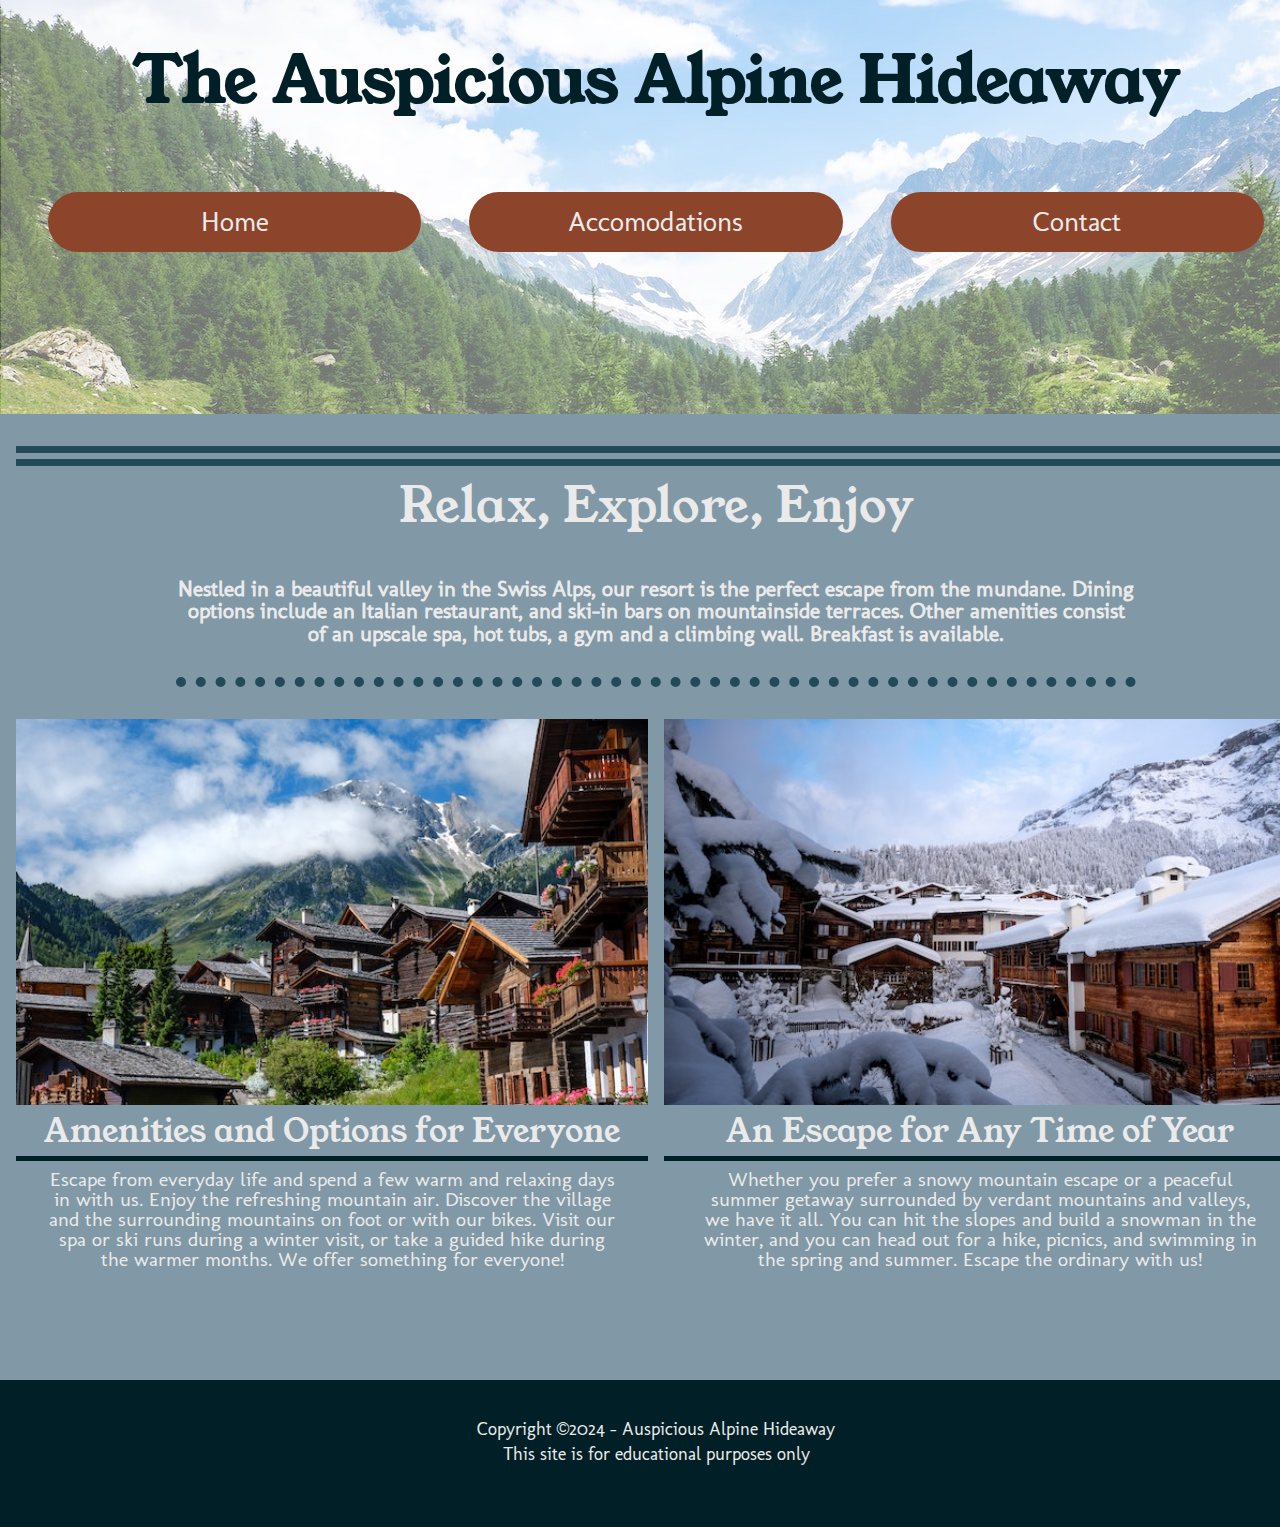
<file: index.html>
<!DOCTYPE html>
<html lang="en">
    <head>
        <meta charset="utf-8">
        <title> The Auspicious Alpine Hideaway - Home</title>
        <meta name="author" content="Cole Wyckhouse">
        <meta name="description" content="Explore options and information to book your next stay at our Swiss Resort">

        <link rel="icon" href="images/favicon.ico" type="image/x-icon">

        <link rel="preconnect" href="https://fonts.googleapis.com">
        <link rel="preconnect" href="https://fonts.gstatic.com" crossorigin>
        <link href="https://fonts.googleapis.com/css2?family=Young+Serif&display=swap" rel="stylesheet">
        <link href="https://fonts.googleapis.com/css2?family=Molengo&family=Young+Serif&display=swap" rel="stylesheet">

        <link rel="stylesheet" href="styles.css">
    </head>

    <body>
        <header>
            
            <h1><a href="#" aria-label="Go to the Alpine Hideaway Home page">The Auspicious Alpine Hideaway</a></h1>
            <nav>
                <ul>
                    <li><a href="#">Home</a></li>
                    <li><a href="#">Accomodations</a></li>
                    <li><a href="contact.html">Contact</a></li>
                </ul>
            </nav>
            <!-- <img src="images/swiss-valley.jpg" alt="A large photo of a beautiful valley filled with trees and backed by snowy mountains" width="1440" height="560"> -->
        </header>

        <main>
            <section id="intro">
            <h2>Relax, Explore, Enjoy</h2>
                <p>Nestled in a beautiful valley in the Swiss Alps, our resort is the perfect escape from the mundane.
                     Dining options include an Italian restaurant, and ski-in bars on mountainside terraces. 
                     Other amenities consist of an upscale spa, hot tubs, a gym and a climbing wall. Breakfast is available.</p>
            </section>
            

            <section id="amenities">
                <img src="images/swiss-chalet.jpg" alt="A collection of wooden chalet buildings set at the base of a large snow-capped mountain" width="590" height="360">
                <h3>Amenities and Options for Everyone</h3>
                <p>Escape from everyday life and spend a few warm and relaxing days in with us. 
                    Enjoy the refreshing mountain air. Discover the village and the surrounding mountains on foot or with our bikes. 
                    Visit our spa or ski runs during a winter visit, or take a guided hike during the warmer months. We offer something for everyone!</p>
            </section>

            <section id="escape">
                <img src="images/snowy-chalet.jpg" alt="Several chalet buildings covered in snow near a snow covered forest and mountains" width="590" height="360">
                <h3>An Escape for Any Time of Year</h3>
                <p>Whether you prefer a snowy mountain escape or a peaceful summer getaway surrounded by verdant mountains and valleys, we have it all. 
                    You can hit the slopes and build a snowman in the winter, and you can head out for a hike, picnics, and swimming in the spring and summer. Escape the ordinary with us!</p>
            </section>

        </main>

        <footer>
            <p>Copyright &copy;2024 - Auspicious Alpine Hideaway</p>
            <p>This site is for educational purposes only</p>
        </footer>
    </body>
</html>
</file>
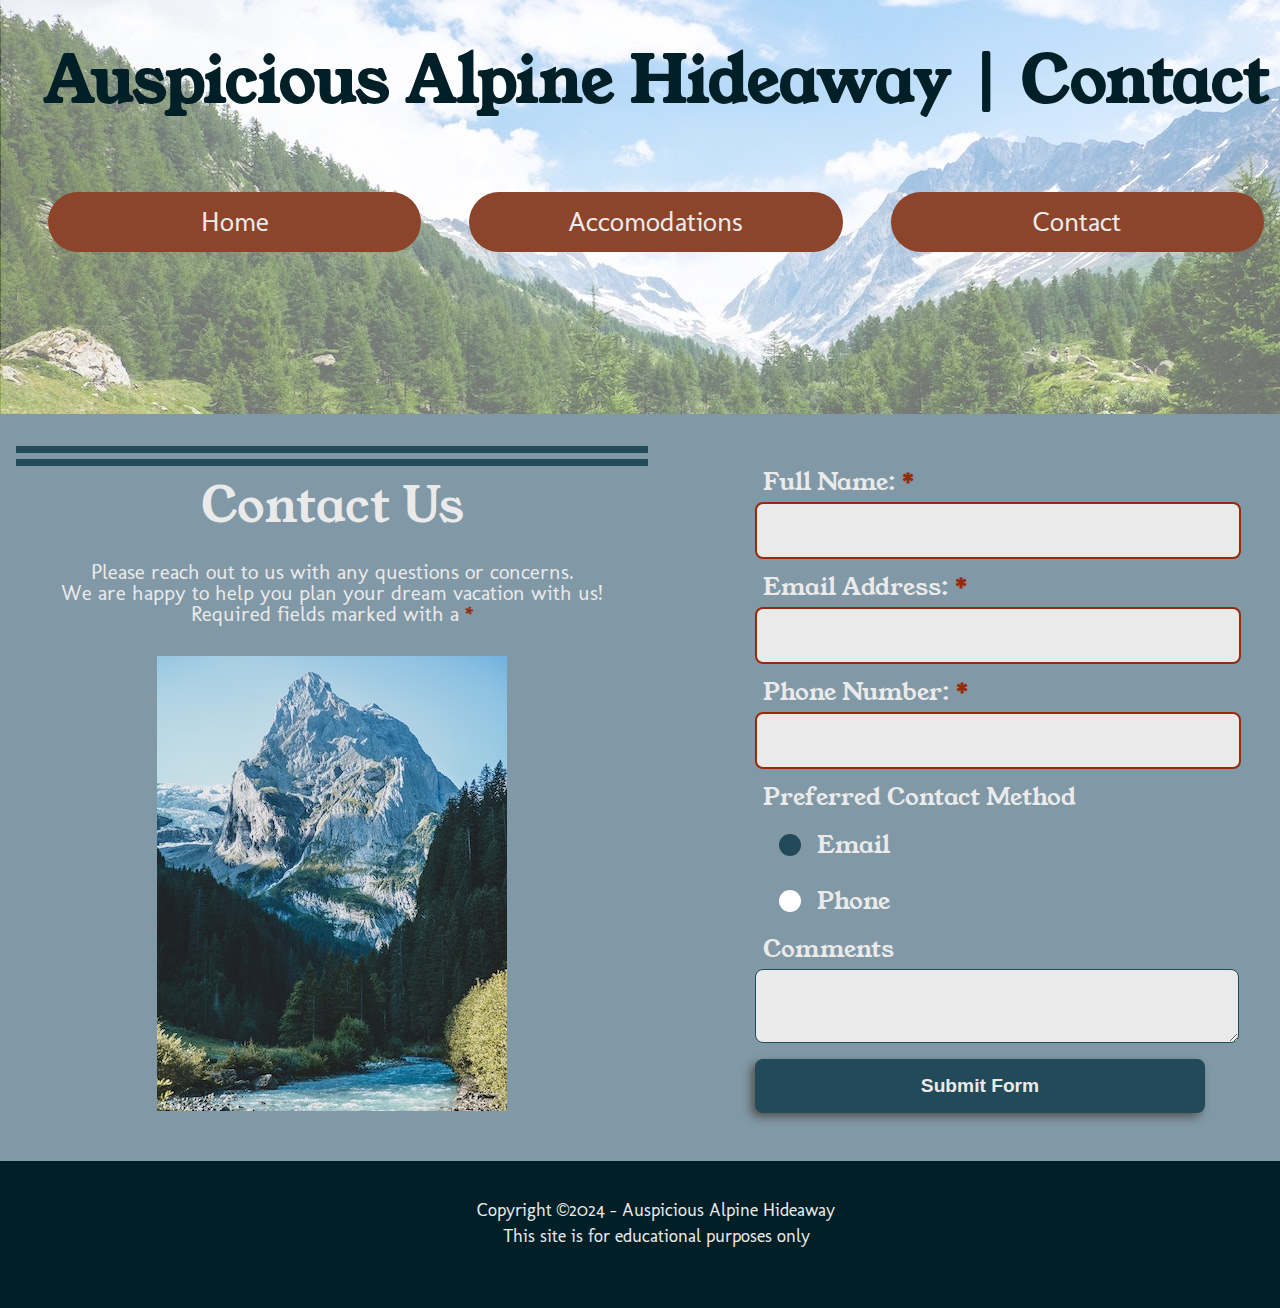
<file: contact.html>
<!DOCTYPE html>
<html lang="en">
    <head>
        <meta charset="utf-8">
        <title> The Auspicious Alpine Hideaway - Home</title>
        <meta name="author" content="Cole Wyckhouse">
        <meta name="description" content="Contact the Auspicious Alpline Hideaway for additional information, questions, comments, or concerns">

        <link rel="icon" href="images/favicon.ico" type="image/x-icon">

        <link rel="preconnect" href="https://fonts.googleapis.com">
        <link rel="preconnect" href="https://fonts.gstatic.com" crossorigin>
        <link href="https://fonts.googleapis.com/css2?family=Young+Serif&display=swap" rel="stylesheet">
        <link href="https://fonts.googleapis.com/css2?family=Molengo&family=Young+Serif&display=swap" rel="stylesheet">

        <link rel="stylesheet" href="styles.css">
    </head>

    <body>
        <header>
            
            <h1><a href="index.html" aria-label="Go to the Alpine Hideaway Home page">Auspicious Alpine Hideaway | Contact</a></h1>
            <nav>
                <ul>
                    <li><a href="index.html">Home</a></li>
                    <li><a href="#">Accomodations</a></li>
                    <li><a href="#">Contact</a></li>
                </ul>
            </nav>
        </header>

        <main>
            <section id="opening">
                <h2>Contact Us</h2>
                <p>Please reach out to us with any questions or concerns.<br> We are happy to help you plan your dream vacation with us!
                <br>Required fields marked with a <span class="required">*</span></p>
                <img src="images/swiss-peak.jpg" alt="A picture of a large mountain peak covered in snow, fronted by a thick forest and river" width="350" height="455">
            </section>
            <form action="https://wp.zybooks.com/form-viewer.php" target="_blank" method="POST">
                <label for="my_name">Full Name: <span class="required">*</span></label>
                <input type="text" name="my_name" id="my_name" required>
    
                <label for="my_email">Email Address: <span class="required">*</span></label>
                <input type="email" name="my_email" id="my_email" required>

                <label for="my_phone">Phone Number: <span class="required">*</span></label>
                <input type="tel" name="my_phone" id="my_phone" required>

                <fieldset>
                    <legend>Preferred Contact Method</legend>
                    <input type="radio" name="contact-pref" id="pref-email" checked>
                    <label for="pref-email">Email</label>
                    <input type="radio" name="contact-pref" id="pref-phone">
                    <label for="pref-phone">Phone</label>
                </fieldset>
                
                <label for="my-comments">Comments</label>
			    <textarea name="my-comments" id="my-comments"></textarea>

                <input type="submit" name="my-submit" id="my-submit" value="Submit Form">
            </form>

        </main>

        <footer>
            <p>Copyright &copy;2024 - Auspicious Alpine Hideaway</p>
            <p>This site is for educational purposes only</p>
        </footer>
    </body>
</html>
</file>
<file: styles.css>
/* OBFUSCATED BY CSSOBFUSCATOR.COM at 2024/02/27 20:46:12 */
div,body,input[type="radio"],html{margin-left:0;}input[type="radio"],html,body,div{margin-bottom:0;}div,html,input[type="radio"],body{margin-right:0;}body,html{margin-top:0;}body,html{padding-left:0;}html,body{padding-bottom:0;}input[type="radio"]{appearance:none;}blockquote:before{content:"";}body,html{padding-right:0;}body,html{padding-top:0;}html{border-left-width:0;}html{border-bottom-width:0;}html{border-right-width:0;}html{border-top-width:0;}html{border-left-style:none;}#intro{grid-column:1/3;}html{border-bottom-style:none;}html{border-right-style:none;}html{border-top-style:none;}html{border-left-color:currentColor;}html{border-bottom-color:currentColor;}html{border-right-color:currentColor;}html{border-top-color:currentColor;}html{border-image:none;}html{font-size:100%;}blockquote:before{content:none;}html{font:inherit;}body,html{vertical-align:baseline;}#intro p{margin-left:10rem;}body{border-left-width:0;}body{border-bottom-width:0;}body{border-right-width:0;}body{border-top-width:0;}body{border-left-style:none;}body{border-bottom-style:none;}body{border-right-style:none;}#opening{grid-column:1/2;}body{border-top-style:none;}body{border-left-color:currentColor;}body{border-bottom-color:currentColor;}body{border-right-color:currentColor;}body{border-top-color:currentColor;}body{border-image:none;}body{font-size:100%;}body{font:inherit;}#intro p,span{margin-bottom:0;}#intro p,span,input[type="radio"],div{margin-top:0;}span,div{padding-left:0;}div,span{padding-bottom:0;}#intro p{margin-right:10rem;}div,span{padding-right:0;}span,div{padding-top:0;}div{border-left-width:0;}div{border-bottom-width:0;}div{border-right-width:0;}div{border-top-width:0;}div{border-left-style:none;}div{border-bottom-style:none;}div{border-right-style:none;}div{border-top-style:none;}div{border-left-color:currentColor;}div{border-bottom-color:currentColor;}div{border-right-color:currentColor;}div{border-top-color:currentColor;}div{border-image:none;}div{font-size:100%;}div{font:inherit;}span,div{vertical-align:baseline;}applet,span{margin-left:0;}#my-submit:hover,nav a:hover{background-color:var(--dk-blu);}applet,span{margin-right:0;}#intro p{text-align:center;}span{border-left-width:0;}span{border-bottom-width:0;}span{border-right-width:0;}span{border-top-width:0;}blockquote:after{content:"";}span{border-left-style:none;}span{border-bottom-style:none;}span{border-right-style:none;}span{border-top-style:none;}span{border-left-color:currentColor;}span{border-bottom-color:currentColor;}span{border-right-color:currentColor;}span{border-top-color:currentColor;}span{border-image:none;}span{font-size:100%;}span{font:inherit;}applet,object{margin-bottom:0;}applet,object{margin-top:0;}iframe,input[type="radio"],applet,object{padding-left:0;}input[type="radio"],object,iframe,applet{padding-bottom:0;}iframe,input[type="radio"],applet,object{padding-right:0;}object,applet{padding-top:0;}applet{border-left-width:0;}applet{border-bottom-width:0;}applet{border-right-width:0;}applet{border-top-width:0;}applet{border-left-style:none;}applet{border-bottom-style:none;}applet{border-right-style:none;}applet{border-top-style:none;}applet{border-left-color:currentColor;}applet{border-bottom-color:currentColor;}input[type="radio"]:focus{border-left-width:medium;}applet{border-right-color:currentColor;}applet{border-top-color:currentColor;}applet{border-image:none;}applet{font-size:100%;}applet{font:inherit;}applet,object{vertical-align:baseline;}iframe,object{margin-left:0;}iframe,object{margin-right:0;}object{border-left-width:0;}object{border-bottom-width:0;}object{border-right-width:0;}blockquote:after{content:none;}object{border-top-width:0;}object{border-left-style:none;}object{border-bottom-style:none;}object{border-right-style:none;}object{border-top-style:none;}object{border-left-color:currentColor;}q:before{content:"";}object{border-bottom-color:currentColor;}object{border-right-color:currentColor;}object{border-top-color:currentColor;}object{border-image:none;}object{font-size:100%;}object{font:inherit;}h1,iframe{margin-bottom:0;}iframe,h1{margin-top:0;}#intro p{font-size:1.4rem;}iframe,h1{padding-top:0;}iframe{border-left-width:0;}iframe{border-bottom-width:0;}iframe{border-right-width:0;}#intro p{font-family:var(--subfonts);}iframe{border-top-width:0;}#opening{grid-row:-1/1;}#amenities{width:100%;}iframe{border-left-style:none;}iframe{border-bottom-style:none;}iframe{border-right-style:none;}iframe{border-top-style:none;}iframe{border-left-color:currentColor;}iframe{border-bottom-color:currentColor;}iframe{border-right-color:currentColor;}iframe{border-top-color:currentColor;}iframe{border-image:none;}iframe{font-size:100%;}#intro p{font-weight:600;}#intro p,h3,h1,h2{padding-left:0;}iframe{font:inherit;}iframe,h1{vertical-align:baseline;}h1,h2{margin-left:0;}h2,h1{margin-right:0;}h1,h2{padding-bottom:0;}h1,h3,#intro p,h2{padding-right:0;}h1{border-left-width:0;}h1{border-bottom-width:0;}h1{border-right-width:0;}h1{border-top-width:0;}nav a:hover{font-weight:800;}h1{border-left-style:none;}h1{border-bottom-style:none;}h1{border-right-style:none;}h1{border-top-style:none;}h1{border-left-color:currentColor;}#intro p{padding-bottom:2rem;}h1{border-bottom-color:currentColor;}h1{border-right-color:currentColor;}h1{border-top-color:currentColor;}h1{border-image:none;}h1{font-size:100%;}h1{font:inherit;}#amenities{grid-column:1/2;}h2,h3{margin-bottom:0;}h3,h2{margin-top:0;}#intro p{padding-top:2rem;}h2,input[type="radio"],h3,h4{padding-top:0;}h2{border-left-width:0;}h2{border-bottom-width:0;}#amenities{grid-row:2/3;}h2{border-right-width:0;}h2{border-top-width:0;}h2{border-left-style:none;}h2{border-bottom-style:none;}h2{border-right-style:none;}input[type="radio"]{border-left-width:medium;}h2{border-top-style:none;}h2{border-left-color:currentColor;}h2{border-bottom-color:currentColor;}h2{border-right-color:currentColor;}h2{border-top-color:currentColor;}h2{border-image:none;}h2{font-size:100%;}h2{font:inherit;}#intro p{border-bottom-width:7.5pt;}h2,h3{vertical-align:baseline;}h4,h3{margin-left:0;}h3,h4{margin-right:0;}h3,h4{padding-bottom:0;}h3{border-left-width:0;}input[type="radio"]{border-bottom-width:medium;}h3{border-bottom-width:0;}h3{border-right-width:0;}h3{border-top-width:0;}h3{border-left-style:none;}h3{border-bottom-style:none;}h3{border-right-style:none;}#amenities{align-items:center;}h3{border-top-style:none;}h3{border-left-color:currentColor;}#escape{width:100%;}h3{border-bottom-color:currentColor;}h3{border-right-color:currentColor;}h3{border-top-color:currentColor;}h3{border-image:none;}h3{font-size:100%;}h3{font:inherit;}:root{--dk-blu:#011f26;}#intro p{border-bottom-style:dotted;}h5,h4{margin-bottom:0;}h4,h5{margin-top:0;}h5,h4{padding-left:0;}h5,h4{padding-right:0;}h4{border-left-width:0;}h4{border-bottom-width:0;}h4{border-right-width:0;}h4{border-top-width:0;}h4{border-left-style:none;}h4{border-bottom-style:none;}h4{border-right-style:none;}h4{border-top-style:none;}h4{border-left-color:currentColor;}h4{border-bottom-color:currentColor;}h4{border-right-color:currentColor;}h4{border-top-color:currentColor;}h4{border-image:none;}h4{font-size:100%;}h4{font:inherit;}#intro p{border-bottom-color:var(--blu);}h4,h5{vertical-align:baseline;}input[type="radio"]{border-right-width:medium;}h5,h6{margin-left:0;}h5,h6{margin-right:0;}h6,h5{padding-bottom:0;}h6,h5{padding-top:0;}h5{border-left-width:0;}q:before{content:none;}h5{border-bottom-width:0;}h5{border-right-width:0;}h5{border-top-width:0;}#escape{grid-column:2/3;}h5{border-left-style:none;}h5{border-bottom-style:none;}h5{border-right-style:none;}h5{border-top-style:none;}h5{border-left-color:currentColor;}h5{border-bottom-color:currentColor;}h5{border-right-color:currentColor;}h5{border-top-color:currentColor;}#intro p,h5{border-image:none;}:root{--blu:#234a59;}h5{font-size:100%;}h5{font:inherit;}h6,p{margin-bottom:0;}h6,p{margin-top:0;}h6,p{padding-left:0;}p,h6{padding-right:0;}h6{border-left-width:0;}h6{border-bottom-width:0;}h6{border-right-width:0;}h6{border-top-width:0;}h6{border-left-style:none;}h6{border-bottom-style:none;}h6{border-right-style:none;}h6{border-top-style:none;}h6{border-left-color:currentColor;}h6{border-bottom-color:currentColor;}h6{border-right-color:currentColor;}input[type="radio"]{border-top-width:medium;}h6{border-top-color:currentColor;}#escape{grid-row:2/3;}h6{border-image:none;}h6{font-size:100%;}h6{font:inherit;}p,h6{vertical-align:baseline;}blockquote,p{margin-left:0;}p,blockquote{margin-right:0;}q:after{content:"";}q:after{content:none;}blockquote,p{padding-bottom:0;}blockquote,p{padding-top:0;}p{border-left-width:0;}p{border-bottom-width:0;}p{border-right-width:0;}p{border-top-width:0;}p{border-left-style:none;}p{border-bottom-style:none;}p{border-right-style:none;}p{border-top-style:none;}p{border-left-color:currentColor;}p{border-bottom-color:currentColor;}p{border-right-color:currentColor;}p{border-top-color:currentColor;}p{border-image:none;}p{font-size:100%;}p{font:inherit;}pre,blockquote{margin-bottom:0;}blockquote,pre{margin-top:0;}blockquote,pre{padding-left:0;}header h1{font-size:4rem;}pre,blockquote{padding-right:0;}blockquote{border-left-width:0;}#escape{align-items:center;}blockquote{border-bottom-width:0;}blockquote{border-right-width:0;}header h1{font-weight:600;}blockquote{border-top-width:0;}input[type="radio"],blockquote{border-left-style:none;}blockquote{border-bottom-style:none;}blockquote{border-right-style:none;}blockquote{border-top-style:none;}blockquote{border-left-color:currentColor;}blockquote{border-bottom-color:currentColor;}blockquote{border-right-color:currentColor;}blockquote{border-top-color:currentColor;}blockquote{border-image:none;}#amenities img{width:100%;}blockquote{font-size:100%;}blockquote{font:inherit;}blockquote,pre{vertical-align:baseline;}a,pre{margin-left:0;}a,pre{margin-right:0;}#amenities img{height:auto;}a,pre{padding-bottom:0;}a,pre{padding-top:0;}header h1 a:hover{color:var(--blu);}pre{border-left-width:0;}pre{border-bottom-width:0;}pre{border-right-width:0;}pre{border-top-width:0;}pre{border-left-style:none;}pre,input[type="radio"]{border-bottom-style:none;}input[type="radio"],pre{border-right-style:none;}pre{border-top-style:none;}pre{border-left-color:currentColor;}pre{border-bottom-color:currentColor;}pre{border-right-color:currentColor;}pre{border-top-color:currentColor;}pre{border-image:none;}pre{font-size:100%;}pre{font:inherit;}abbr,a{margin-bottom:0;}a,abbr{margin-top:0;}abbr,a{padding-left:0;}a,abbr{padding-right:0;}a{border-left-width:0;}a{border-bottom-width:0;}a{border-right-width:0;}a{border-top-width:0;}a{border-left-style:none;}a{border-bottom-style:none;}a{border-right-style:none;}a{border-top-style:none;}a{border-left-color:currentColor;}a{border-bottom-color:currentColor;}a{border-right-color:currentColor;}#my-submit{background-color:var(--blu);}a{border-top-color:currentColor;}a{border-image:none;}header h1 a:hover{font-weight:bold;}a{font-size:100%;}#amenities h3{font-size:2rem;}a{font:inherit;}abbr,a{vertical-align:baseline;}abbr,acronym{margin-left:0;}#my-submit{border-left-width:medium;}abbr,acronym{margin-right:0;}abbr,acronym{padding-bottom:0;}acronym,abbr{padding-top:0;}abbr{border-left-width:0;}abbr{border-bottom-width:0;}abbr{border-right-width:0;}abbr{border-top-width:0;}abbr{border-left-style:none;}abbr{border-bottom-style:none;}abbr{border-right-style:none;}#my-submit{border-bottom-width:medium;}abbr{border-top-style:none;}#amenities h3{font-weight:500;}abbr{border-left-color:currentColor;}abbr{border-bottom-color:currentColor;}abbr{border-right-color:currentColor;}abbr{border-top-color:currentColor;}nav a:hover{color:var(--white);}abbr{border-image:none;}abbr{font-size:100%;}header h1 a:focus{color:var(--blu);}abbr{font:inherit;}acronym,address{margin-bottom:0;}address,acronym{margin-top:0;}acronym,address{padding-left:0;}address,acronym{padding-right:0;}acronym{border-left-width:0;}acronym{border-bottom-width:0;}acronym{border-right-width:0;}acronym{border-top-width:0;}acronym{border-left-style:none;}acronym{border-bottom-style:none;}acronym{border-right-style:none;}acronym{border-top-style:none;}acronym{border-left-color:currentColor;}acronym{border-bottom-color:currentColor;}acronym{border-right-color:currentColor;}acronym{border-top-color:currentColor;}acronym{border-image:none;}header h1 a:focus{font-weight:bold;}acronym{font-size:100%;}acronym{font:inherit;}address,acronym{vertical-align:baseline;}address,big{margin-left:0;}address,big{margin-right:0;}big,address{padding-bottom:0;}big,address{padding-top:0;}address{border-left-width:0;}header h1,#amenities h3{text-align:center;}address{border-bottom-width:0;}address{border-right-width:0;}address{border-top-width:0;}address{border-left-style:none;}address{border-bottom-style:none;}address{border-right-style:none;}address,input[type="radio"]{border-top-style:none;}address{border-left-color:currentColor;}address{border-bottom-color:currentColor;}address{border-right-color:currentColor;}input[type="radio"]:focus{border-bottom-width:medium;}address{border-top-color:currentColor;}address{border-image:none;}address{font-size:100%;}address{font:inherit;}cite,big{margin-bottom:0;}big,cite{margin-top:0;}big,cite{padding-left:0;}cite,big{padding-right:0;}big{border-left-width:0;}big{border-bottom-width:0;}big{border-right-width:0;}big{border-top-width:0;}big{border-left-style:none;}big{border-bottom-style:none;}#amenities h3{border-bottom-width:.3125pc;}big{border-right-style:none;}input[type="radio"] + label::before{content:" ";}big{border-top-style:none;}big{border-left-color:currentColor;}big{border-bottom-color:currentColor;}big{border-right-color:currentColor;}big{border-top-color:currentColor;}big{border-image:none;}big{font-size:100%;}big{font:inherit;}cite,big,del,code{vertical-align:baseline;}code,del,dfn,cite{margin-left:0;}dfn,del,code,cite{margin-right:0;}code,cite,dfn,del{padding-bottom:0;}cite,dfn,code,del{padding-top:0;}cite{border-left-width:0;}cite{border-bottom-width:0;}cite{border-right-width:0;}cite{border-top-width:0;}cite{border-left-style:none;}cite{border-bottom-style:none;}cite{border-right-style:none;}cite{border-top-style:none;}cite{border-left-color:currentColor;}cite{border-bottom-color:currentColor;}cite{border-right-color:currentColor;}cite{border-top-color:currentColor;}cite{border-image:none;}cite{font-size:100%;}cite{font:inherit;}code,del{margin-bottom:0;}del,code{margin-top:0;}del,code{padding-left:0;}del,code{padding-right:0;}code{border-left-width:0;}code{border-bottom-width:0;}code{border-right-width:0;}code{border-top-width:0;}code{border-left-style:none;}code{border-bottom-style:none;}code{border-right-style:none;}code{border-top-style:none;}code,input[type="radio"]{border-left-color:currentColor;}code,input[type="radio"]{border-bottom-color:currentColor;}input[type="radio"],code{border-right-color:currentColor;}code{border-top-color:currentColor;}code{border-image:none;}code{font-size:100%;}code{font:inherit;}del{border-left-width:0;}del{border-bottom-width:0;}del{border-right-width:0;}del{border-top-width:0;}del{border-left-style:none;}:root{--lt-blu:#8198a6;}del{border-bottom-style:none;}del{border-right-style:none;}del{border-top-style:none;}del{border-left-color:currentColor;}del{border-bottom-color:currentColor;}del{border-right-color:currentColor;}input[type="radio"],del{border-top-color:currentColor;}del{border-image:none;}del{font-size:100%;}#my-submit{border-right-width:medium;}del{font:inherit;}dfn,em{margin-bottom:0;}em,dfn{margin-top:0;}dfn,em{padding-left:0;}dfn,em{padding-right:0;}dfn{border-left-width:0;}dfn{border-bottom-width:0;}dfn{border-right-width:0;}dfn{border-top-width:0;}dfn{border-left-style:none;}dfn{border-bottom-style:none;}dfn{border-right-style:none;}dfn{border-top-style:none;}dfn{border-left-color:currentColor;}dfn{border-bottom-color:currentColor;}dfn{border-right-color:currentColor;}dfn{border-top-color:currentColor;}input[type="radio"],dfn{border-image:none;}dfn{font-size:100%;}dfn{font:inherit;}dfn,em{vertical-align:baseline;}em,img{margin-left:0;}em,img{margin-right:0;}img,em{padding-bottom:0;}img,em{padding-top:0;}em{border-left-width:0;}em{border-bottom-width:0;}em{border-right-width:0;}input[type="radio"] + label::before{border-radius:50%;}em{border-top-width:0;}em{border-left-style:none;}em{border-bottom-style:none;}em{border-right-style:none;}em{border-top-style:none;}em{border-left-color:currentColor;}em{border-bottom-color:currentColor;}em{border-right-color:currentColor;}em{border-top-color:currentColor;}em{border-image:none;}header h1{text-decoration:none;}em{font-size:100%;}em{font:inherit;}nav ul{display:grid;}ins,img{margin-bottom:0;}ins,img{margin-top:0;}#amenities h3{border-bottom-style:solid;}img,ins{padding-left:0;}input[type="radio"]{font-size:0;}nav ul{grid-template-columns:1fr 1fr 1fr;}#my-submit:hover{box-shadow:-3pt .041666667in 6pt var(--dk-gray);}ins,img{padding-right:0;}img{border-left-width:0;}img{border-bottom-width:0;}img{border-right-width:0;}img{border-top-width:0;}img{border-left-style:none;}img{border-bottom-style:none;}img{border-right-style:none;}img{border-top-style:none;}img{border-left-color:currentColor;}img{border-bottom-color:currentColor;}img{border-right-color:currentColor;}img{border-top-color:currentColor;}#amenities h3{border-bottom-color:var(--dk-blu);}img,#amenities h3{border-image:none;}nav ul{gap:1rem;}img{font-size:100%;}img{font:inherit;}img,ins{vertical-align:baseline;}ins,kbd{margin-left:0;}kbd,ins{margin-right:0;}ins,kbd{padding-bottom:0;}ins,kbd{padding-top:0;}ins{border-left-width:0;}ins{border-bottom-width:0;}ins{border-right-width:0;}ins{border-top-width:0;}ins{border-left-style:none;}ins{border-bottom-style:none;}ins{border-right-style:none;}ins{border-top-style:none;}ins{border-left-color:currentColor;}nav ul{flex-direction:row;}ins{border-bottom-color:currentColor;}input[type="radio"]:focus{border-right-width:medium;}ins{border-right-color:currentColor;}ins{border-top-color:currentColor;}ins{border-image:none;}ins{font-size:100%;}ins{font:inherit;}kbd,q{margin-bottom:0;}q,kbd{margin-top:0;}kbd,q,#amenities h3,s{padding-left:0;}header h1 a{color:var(--dk-blu);}input[type="radio"]{border-radius:0;}#amenities h3,s,q,kbd{padding-right:0;}kbd{border-left-width:0;}kbd{border-bottom-width:0;}kbd{border-right-width:0;}kbd{border-top-width:0;}kbd,#my-submit{border-left-style:none;}kbd{border-bottom-style:none;}kbd{border-right-style:none;}kbd{border-top-style:none;}kbd{border-left-color:currentColor;}kbd{border-bottom-color:currentColor;}kbd{border-right-color:currentColor;}kbd{border-top-color:currentColor;}kbd{border-image:none;}kbd{font-size:100%;}input[type="radio"] + label::before{display:inline-block;}kbd{font:inherit;}q,kbd{vertical-align:baseline;}s,q{margin-left:0;}#amenities h3,#amenities p{padding-bottom:.5rem;}q,s{margin-right:0;}#amenities h3{padding-top:.5rem;}s,q{padding-bottom:0;}s,q{padding-top:0;}#amenities p{font-size:1.25rem;}q{border-left-width:0;}q{border-bottom-width:0;}q{border-right-width:0;}q{border-top-width:0;}q{border-left-style:none;}#my-submit{border-top-width:medium;}q{border-bottom-style:none;}:root{--burntorange:#962b09;}q{border-right-style:none;}q{border-top-style:none;}q{border-left-color:currentColor;}q{border-bottom-color:currentColor;}q{border-right-color:currentColor;}q{border-top-color:currentColor;}q{border-image:none;}q{font-size:100%;}q{font:inherit;}#amenities p{font-weight:500;}input[type="submit"],nav ul,samp,s{margin-bottom:0;}#amenities p{font-family:var(--subfonts);}#amenities p{padding-left:2rem;}s,samp{margin-top:0;}nav ul,input[type="submit"]{margin-left:auto;}s{border-left-width:0;}s{border-bottom-width:0;}#amenities p{padding-right:2rem;}s{border-right-width:0;}s{border-top-width:0;}s{border-left-style:none;}s{border-bottom-style:none;}s{border-right-style:none;}s{border-top-style:none;}s{border-left-color:currentColor;}s{border-bottom-color:currentColor;}s{border-right-color:currentColor;}s{border-top-color:currentColor;}s{border-image:none;}s{font-size:100%;}s{font:inherit;}samp,s{vertical-align:baseline;}samp,small{margin-left:0;}samp,small{margin-right:0;}small,samp{padding-left:0;}samp,small{padding-bottom:0;}small,samp{padding-right:0;}small,samp{padding-top:0;}samp{border-left-width:0;}samp{border-bottom-width:0;}samp{border-right-width:0;}samp{border-top-width:0;}samp{border-left-style:none;}samp{border-bottom-style:none;}samp{border-right-style:none;}samp{border-top-style:none;}#amenities p{padding-top:.5rem;}samp{border-left-color:currentColor;}samp{border-bottom-color:currentColor;}samp{border-right-color:currentColor;}samp{border-top-color:currentColor;}#amenities p{text-align:center;}samp{border-image:none;}samp{font-size:100%;}samp{font:inherit;}input[type="radio"]:focus{border-top-width:medium;}#escape img{width:100%;}input[type="submit"],nav ul{margin-right:auto;}strike,small{margin-bottom:0;}strike,small,input[type="submit"],nav ul{margin-top:0;}nav a:focus{background-color:var(--blu);}small{border-left-width:0;}small{border-bottom-width:0;}small{border-right-width:0;}small{border-top-width:0;}small{border-left-style:none;}small{border-bottom-style:none;}small{border-right-style:none;}small{border-top-style:none;}small{border-left-color:currentColor;}small{border-bottom-color:currentColor;}small{border-right-color:currentColor;}small{border-top-color:currentColor;}small{border-image:none;}small{font-size:100%;}small{font:inherit;}strike,small{vertical-align:baseline;}strong,strike{margin-left:0;}strike,strong{margin-right:0;}strike,strong{padding-left:0;}strong,strike{padding-bottom:0;}strong,strike{padding-right:0;}strike,strong{padding-top:0;}strike{border-left-width:0;}strike{border-bottom-width:0;}strike{border-right-width:0;}strike{border-top-width:0;}strike{border-left-style:none;}strike{border-bottom-style:none;}strike{border-right-style:none;}strike{border-top-style:none;}strike{border-left-color:currentColor;}strike{border-bottom-color:currentColor;}strike{border-right-color:currentColor;}strike{border-top-color:currentColor;}strike{border-image:none;}strike{font-size:100%;}nav a:focus{font-weight:800;}strike{font:inherit;}input[type="submit"]{cursor:pointer;}sub,strong{margin-bottom:0;}sub,strong{margin-top:0;}strong{border-left-width:0;}strong{border-bottom-width:0;}nav a{background-color:var(--brown);}strong{border-right-width:0;}strong{border-top-width:0;}strong{border-left-style:none;}strong{border-bottom-style:none;}strong{border-right-style:none;}strong{border-top-style:none;}strong{border-left-color:currentColor;}strong{border-bottom-color:currentColor;}strong{border-right-color:currentColor;}strong{border-top-color:currentColor;}strong{border-image:none;}strong{font-size:100%;}strong{font:inherit;}:root{--brown:#8c442a;}nav a{border-top-left-radius:5pc;}sub,strong{vertical-align:baseline;}sub,sup{margin-left:0;}sub,sup{margin-right:0;}sup,sub{padding-left:0;}sup,sub{padding-bottom:0;}sub,sup{padding-right:0;}sup,sub{padding-top:0;}sub{border-left-width:0;}sub{border-bottom-width:0;}sub{border-right-width:0;}sub{border-top-width:0;}input:focus{border-left-width:.125pc;}input[type="radio"]:focus,sub{border-left-style:none;}sub,#my-submit{border-bottom-style:none;}#escape img{height:auto;}sub{border-right-style:none;}sub{border-top-style:none;}sub{border-left-color:currentColor;}sub{border-bottom-color:currentColor;}sub{border-right-color:currentColor;}sub{border-top-color:currentColor;}sub{border-image:none;}sub{font-size:100%;}sub{font:inherit;}input:focus{border-bottom-width:.125pc;}tt,sup{margin-bottom:0;}#escape h3{font-size:2rem;}sup,tt{margin-top:0;}sup{border-left-width:0;}sup{border-bottom-width:0;}sup{border-right-width:0;}sup{border-top-width:0;}sup{border-left-style:none;}:root{--white:#fff;}sup{border-bottom-style:none;}#my-submit,sup{border-right-style:none;}sup,#my-submit{border-top-style:none;}sup{border-left-color:currentColor;}sup{border-bottom-color:currentColor;}sup{border-right-color:currentColor;}sup{border-top-color:currentColor;}sup{border-image:none;}sup{font-size:100%;}sup{font:inherit;}sup,tt{vertical-align:baseline;}var,tt{margin-left:0;}#escape h3{font-weight:500;}var,tt{margin-right:0;}tt,var{padding-left:0;}var,tt{padding-bottom:0;}var,tt{padding-right:0;}tt,var{padding-top:0;}tt{border-left-width:0;}tt{border-bottom-width:0;}tt{border-right-width:0;}tt{border-top-width:0;}tt{border-left-style:none;}tt,input[type="radio"]:focus{border-bottom-style:none;}tt{border-right-style:none;}tt{border-top-style:none;}tt{border-left-color:currentColor;}tt{border-bottom-color:currentColor;}nav a{border-bottom-right-radius:80px;}tt{border-right-color:currentColor;}tt{border-top-color:currentColor;}tt{border-image:none;}tt{font-size:100%;}tt{font:inherit;}b,var{margin-bottom:0;}var,b{margin-top:0;}nav a{border-top-right-radius:5pc;}var{border-left-width:0;}var{border-bottom-width:0;}#escape h3{text-align:center;}var{border-right-width:0;}var{border-top-width:0;}var{border-left-style:none;}var{border-bottom-style:none;}var,input[type="radio"]:focus{border-right-style:none;}var{border-top-style:none;}#escape h3{border-bottom-width:5px;}var{border-left-color:currentColor;}var{border-bottom-color:currentColor;}var{border-right-color:currentColor;}var{border-top-color:currentColor;}var{border-image:none;}var{font-size:100%;}var{font:inherit;}var,b{vertical-align:baseline;}b,u{margin-left:0;}u,b{margin-right:0;}u,b{padding-left:0;}b,u{padding-bottom:0;}u,b{padding-right:0;}u,b{padding-top:0;}b{border-left-width:0;}b{border-bottom-width:0;}nav a:focus{color:var(--lt-gray);}b{border-right-width:0;}b{border-top-width:0;}b{border-left-style:none;}b{border-bottom-style:none;}:root{--lt-gray:#eaeaea;}b{border-right-style:none;}b{border-top-style:none;}b{border-left-color:currentColor;}b{border-bottom-color:currentColor;}#escape h3{border-bottom-style:solid;}b{border-right-color:currentColor;}b{border-top-color:currentColor;}#my-submit{border-left-color:var(--dk-blu);}b{border-image:none;}b{font-size:100%;}b{font:inherit;}u,i{margin-bottom:0;}#my-submit,#escape h3{border-bottom-color:var(--dk-blu);}i,u{margin-top:0;}u{border-left-width:0;}u{border-bottom-width:0;}u{border-right-width:0;}nav a{border-bottom-left-radius:5pc;}u{border-top-width:0;}u{border-left-style:none;}u{border-bottom-style:none;}u{border-right-style:none;}u{border-top-style:none;}u{border-left-color:currentColor;}u{border-bottom-color:currentColor;}u{border-right-color:currentColor;}u{border-top-color:currentColor;}u{border-image:none;}u{font-size:100%;}u{font:inherit;}dl,u,center,i{vertical-align:baseline;}center,i,dt,dl{margin-left:0;}center,i{margin-right:0;}i,center{padding-left:0;}i,center{padding-bottom:0;}center,i{padding-right:0;}center,i{padding-top:0;}i{border-left-width:0;}i{border-bottom-width:0;}i{border-right-width:0;}i{border-top-width:0;}i{border-left-style:none;}i{border-bottom-style:none;}i{border-right-style:none;}i{border-top-style:none;}i{border-left-color:currentColor;}i{border-bottom-color:currentColor;}i{border-right-color:currentColor;}i{border-top-color:currentColor;}i,#escape h3{border-image:none;}i{font-size:100%;}i{font:inherit;}dl,center{margin-bottom:0;}center,dl{margin-top:0;}center{border-left-width:0;}center{border-bottom-width:0;}center{border-right-width:0;}center{border-top-width:0;}center{border-left-style:none;}center{border-bottom-style:none;}center{border-right-style:none;}center{border-top-style:none;}center{border-left-color:currentColor;}center{border-bottom-color:currentColor;}center{border-right-color:currentColor;}center{border-top-color:currentColor;}center{border-image:none;}center{font-size:100%;}center{font:inherit;}dl,dt{margin-right:0;}dt,dl{padding-left:0;}#my-submit{border-right-color:var(--dk-blu);}dt,dl{padding-bottom:0;}dl,dt{padding-right:0;}dl,dt{padding-top:0;}dl{border-left-width:0;}dl{border-bottom-width:0;}dl{border-right-width:0;}dl{border-top-width:0;}dl{border-left-style:none;}dl{border-bottom-style:none;}dl{border-right-style:none;}dl{border-top-style:none;}dl{border-left-color:currentColor;}dl{border-bottom-color:currentColor;}dl{border-right-color:currentColor;}dl{border-top-color:currentColor;}dl{border-image:none;}dl{font-size:100%;}dl{font:inherit;}dd,dt{margin-bottom:0;}dd,dt{margin-top:0;}dt{border-left-width:0;}dt{border-bottom-width:0;}dt{border-right-width:0;}dt{border-top-width:0;}dt{border-left-style:none;}dt{border-bottom-style:none;}dt{border-right-style:none;}input[type="radio"]:focus,dt{border-top-style:none;}dt{border-left-color:currentColor;}dt{border-bottom-color:currentColor;}dt{border-right-color:currentColor;}dt{border-top-color:currentColor;}dt{border-image:none;}dt{font-size:100%;}dt{font:inherit;}input:focus{border-right-width:.125pc;}dd,dt{vertical-align:baseline;}dd,ol{margin-left:0;}ol,dd{margin-right:0;}nav a{font-family:var(--subfonts);}ul,ol,dd,#escape h3{padding-left:0;}dd,ol{padding-bottom:0;}dd,ol{padding-right:0;}ol,dd{padding-top:0;}dd{border-left-width:0;}dd{border-bottom-width:0;}dd{border-right-width:0;}dd{border-top-width:0;}dd{border-left-style:none;}dd{border-bottom-style:none;}input:focus{border-top-width:.125pc;}dd{border-right-style:none;}dd{border-top-style:none;}dd{border-left-color:currentColor;}dd{border-bottom-color:currentColor;}dd{border-right-color:currentColor;}dd{border-top-color:currentColor;}dd{border-image:none;}dd{font-size:100%;}dd{font:inherit;}ol,ul{margin-bottom:0;}ul,ol{margin-top:0;}input:focus{border-left-style:solid;}ol{border-left-width:0;}ol{border-bottom-width:0;}ol{border-right-width:0;}ol{border-top-width:0;}ol{border-left-style:none;}ol{border-bottom-style:none;}ol{border-right-style:none;}ol{border-top-style:none;}ol{border-left-color:currentColor;}ol{border-bottom-color:currentColor;}ol{border-right-color:currentColor;}ol{border-top-color:currentColor;}ol{border-image:none;}ol{font-size:100%;}ol{font:inherit;}ol,ul{vertical-align:baseline;}ul,li{margin-left:0;}li,ul{margin-right:0;}ul,li{padding-bottom:0;}#escape h3,ul,fieldset,li{padding-right:0;}ul,li{padding-top:0;}ul{border-left-width:0;}#my-submit{border-top-color:var(--dk-blu);}ul{border-bottom-width:0;}ul{border-right-width:0;}ul{border-top-width:0;}input[type="radio"]:checked + label::before{color:var(--white);}ul{border-left-style:none;}ul{border-bottom-style:none;}ul{border-right-style:none;}#my-submit{border-image:none;}ul{border-top-style:none;}ul{border-left-color:currentColor;}#escape h3{padding-bottom:.5rem;}ul{border-bottom-color:currentColor;}ul{border-right-color:currentColor;}nav a{color:var(--lt-gray);}ul{border-top-color:currentColor;}#my-submit:hover{background-color:var(--dk-blu);}ul{border-image:none;}ul{font-size:100%;}ul{font:inherit;}li,fieldset{margin-bottom:0;}fieldset,li{margin-top:0;}li,fieldset{padding-left:0;}li{border-left-width:0;}li{border-bottom-width:0;}li{border-right-width:0;}li{border-top-width:0;}li{border-left-style:none;}li{border-bottom-style:none;}li{border-right-style:none;}li{border-top-style:none;}li{border-left-color:currentColor;}li{border-bottom-color:currentColor;}li{border-right-color:currentColor;}li{border-top-color:currentColor;}li{border-image:none;}li{font-size:100%;}li{font:inherit;}li,fieldset{vertical-align:baseline;}form,fieldset{margin-left:0;}fieldset,form{margin-right:0;}form,fieldset{padding-bottom:0;}fieldset,form{padding-top:0;}fieldset{border-left-width:0;}fieldset{border-bottom-width:0;}fieldset{border-right-width:0;}fieldset{border-top-width:0;}fieldset{border-left-style:none;}fieldset{border-bottom-style:none;}fieldset{border-right-style:none;}fieldset{border-top-style:none;}fieldset{border-left-color:currentColor;}fieldset{border-bottom-color:currentColor;}fieldset{border-right-color:currentColor;}fieldset{border-top-color:currentColor;}input[type="radio"] + label::before{height:15pt;}fieldset{border-image:none;}fieldset{font-size:100%;}fieldset{font:inherit;}#escape h3{padding-top:.5rem;}input[type="radio"] + label::before{width:22px;}label,form{margin-bottom:0;}label,form{margin-top:0;}label,form{padding-left:0;}form,label{padding-right:0;}form{border-left-width:0;}form{border-bottom-width:0;}form{border-right-width:0;}form{border-top-width:0;}form{border-left-style:none;}form{border-bottom-style:none;}form{border-right-style:none;}form{border-top-style:none;}form{border-left-color:currentColor;}form{border-bottom-color:currentColor;}#escape p{font-size:1.25rem;}form{border-right-color:currentColor;}form{border-top-color:currentColor;}form{border-image:none;}form{font-size:100%;}form{font:inherit;}label,form{vertical-align:baseline;}label,legend{margin-left:0;}legend,label{margin-right:0;}label,legend{padding-bottom:0;}legend,label{padding-top:0;}label{border-left-width:0;}label{border-bottom-width:0;}label{border-right-width:0;}label{border-top-width:0;}label{border-left-style:none;}label{border-bottom-style:none;}label{border-right-style:none;}label{border-top-style:none;}label,input[type="radio"]:focus{border-left-color:currentColor;}label{border-bottom-color:currentColor;}input:focus{border-bottom-style:solid;}label{border-right-color:currentColor;}label{border-top-color:currentColor;}label{border-image:none;}label{font-size:100%;}label{font:inherit;}legend,table{margin-bottom:0;}input:focus{border-right-style:solid;}legend,table{margin-top:0;}table,legend{padding-left:0;}table,legend{padding-right:0;}legend{border-left-width:0;}legend{border-bottom-width:0;}legend{border-right-width:0;}legend{border-top-width:0;}legend{border-left-style:none;}legend{border-bottom-style:none;}legend{border-right-style:none;}legend{border-top-style:none;}legend{border-left-color:currentColor;}nav a{font-size:1.75rem;}legend{border-bottom-color:currentColor;}legend{border-right-color:currentColor;}legend{border-top-color:currentColor;}legend{border-image:none;}legend{font-size:100%;}legend{font:inherit;}nav a{font-weight:400;}table,legend{vertical-align:baseline;}table,caption{margin-left:0;}table,caption{margin-right:0;}table,caption{padding-bottom:0;}#escape p{font-weight:500;}table,caption{padding-top:0;}table{border-left-width:0;}table{border-bottom-width:0;}table{border-right-width:0;}table{border-top-width:0;}table{border-left-style:none;}table{border-bottom-style:none;}table{border-right-style:none;}table{border-top-style:none;}table{border-left-color:currentColor;}table{border-bottom-color:currentColor;}table{border-right-color:currentColor;}table{border-top-color:currentColor;}table{border-image:none;}table{font-size:100%;}table{font:inherit;}#escape p{font-family:var(--subfonts);}caption,tbody{margin-bottom:0;}tbody,caption{margin-top:0;}caption,tbody{padding-left:0;}#my-submit{color:var(--lt-gray);}tbody,caption{padding-right:0;}caption{border-left-width:0;}#my-submit:hover{box-shadow:-3pt 3pt .083333333in var(--dk-gray);}caption{border-bottom-width:0;}caption{border-right-width:0;}caption{border-top-width:0;}caption{border-left-style:none;}caption{border-bottom-style:none;}caption{border-right-style:none;}caption{border-top-style:none;}caption{border-left-color:currentColor;}caption{border-bottom-color:currentColor;}caption{border-right-color:currentColor;}caption{border-top-color:currentColor;}caption{border-image:none;}caption{font-size:100%;}caption{font:inherit;}tbody,caption{vertical-align:baseline;}tfoot,tbody{margin-left:0;}input:focus{border-top-style:solid;}tbody,tfoot{margin-right:0;}tbody,tfoot{padding-bottom:0;}input:focus{border-left-color:var(--white);}tfoot,tbody{padding-top:0;}tbody{border-left-width:0;}tbody{border-bottom-width:0;}tbody{border-right-width:0;}tbody{border-top-width:0;}tbody{border-left-style:none;}tbody{border-bottom-style:none;}tbody{border-right-style:none;}tbody{border-top-style:none;}header h1 a,nav a{text-decoration:none;}tbody{border-left-color:currentColor;}#my-submit{font-size:1.2rem;}tbody{border-bottom-color:currentColor;}tbody{border-right-color:currentColor;}tbody{border-top-color:currentColor;}tbody{border-image:none;}tbody{font-size:100%;}tbody{font:inherit;}:root{--med-gray:#555;}thead,tfoot{margin-bottom:0;}tfoot,thead{margin-top:0;}thead,tfoot{padding-left:0;}thead,tfoot{padding-right:0;}tfoot{border-left-width:0;}tfoot{border-bottom-width:0;}tfoot{border-right-width:0;}tfoot{border-top-width:0;}tfoot{border-left-style:none;}tfoot{border-bottom-style:none;}tfoot{border-right-style:none;}tfoot{border-top-style:none;}tfoot{border-left-color:currentColor;}tfoot{border-bottom-color:currentColor;}tfoot{border-right-color:currentColor;}tfoot{border-top-color:currentColor;}tfoot{border-image:none;}tfoot{font-size:100%;}tfoot{font:inherit;}tfoot,thead{vertical-align:baseline;}thead,tr{margin-left:0;}thead,tr{margin-right:0;}thead,tr{padding-bottom:0;}#escape p{padding-left:2rem;}thead,tr{padding-top:0;}nav a{margin-left:1rem;}thead{border-left-width:0;}thead{border-bottom-width:0;}thead{border-right-width:0;}input:focus{border-bottom-color:var(--white);}thead{border-top-width:0;}thead{border-left-style:none;}thead{border-bottom-style:none;}thead{border-right-style:none;}thead{border-top-style:none;}thead{border-left-color:currentColor;}thead{border-bottom-color:currentColor;}thead{border-right-color:currentColor;}thead{border-top-color:currentColor;}thead{border-image:none;}thead{font-size:100%;}nav a{margin-bottom:1rem;}thead{font:inherit;}tr,th{margin-bottom:0;}tr,th{margin-top:0;}tr,th{padding-left:0;}th,tr{padding-right:0;}tr{border-left-width:0;}tr{border-bottom-width:0;}tr{border-right-width:0;}tr{border-top-width:0;}tr{border-left-style:none;}tr{border-bottom-style:none;}tr{border-right-style:none;}tr{border-top-style:none;}tr{border-left-color:currentColor;}tr{border-bottom-color:currentColor;}tr{border-right-color:currentColor;}tr{border-top-color:currentColor;}tr{border-image:none;}tr{font-size:100%;}tr{font:inherit;}tr,th{vertical-align:baseline;}td,th{margin-left:0;}th,td{margin-right:0;}th,td{padding-bottom:0;}td,th{padding-top:0;}th{border-left-width:0;}th{border-bottom-width:0;}th{border-right-width:0;}th{border-top-width:0;}th{border-left-style:none;}th{border-bottom-style:none;}th{border-right-style:none;}th{border-top-style:none;}th{border-left-color:currentColor;}th{border-bottom-color:currentColor;}#escape p{padding-bottom:.5rem;}th{border-right-color:currentColor;}th{border-top-color:currentColor;}th{border-image:none;}th{font-size:100%;}th{font:inherit;}input[type="radio"] + label{cursor:pointer;}td,article{margin-bottom:0;}article,td{margin-top:0;}td,article{padding-left:0;}input[type="radio"] + label::before{text-align:center;}article,td{padding-right:0;}td{border-left-width:0;}td{border-bottom-width:0;}td{border-right-width:0;}td{border-top-width:0;}td{border-left-style:none;}td{border-bottom-style:none;}td{border-right-style:none;}td{border-top-style:none;}td{border-left-color:currentColor;}td{border-bottom-color:currentColor;}td{border-right-color:currentColor;}td{border-top-color:currentColor;}td{border-image:none;}td{font-size:100%;}td{font:inherit;}td,article{vertical-align:baseline;}article,aside{margin-left:0;}aside,article{margin-right:0;}article,aside{padding-bottom:0;}article,aside{padding-top:0;}article{border-left-width:0;}article{border-bottom-width:0;}article{border-right-width:0;}article{border-top-width:0;}article{border-left-style:none;}article{border-bottom-style:none;}article{border-right-style:none;}article{border-top-style:none;}article{border-left-color:currentColor;}input:focus{border-right-color:var(--white);}article{border-bottom-color:currentColor;}article{border-right-color:currentColor;}article{border-top-color:currentColor;}article{border-image:none;}input:focus{border-top-color:var(--white);}article{font-size:100%;}article{font:inherit;}canvas,aside{margin-bottom:0;}aside,canvas{margin-top:0;}canvas,aside{padding-left:0;}aside,canvas{padding-right:0;}input:focus{border-image:none;}aside{border-left-width:0;}aside{border-bottom-width:0;}aside{border-right-width:0;}aside{border-top-width:0;}aside{border-left-style:none;}#escape p{padding-right:2rem;}aside{border-bottom-style:none;}aside{border-right-style:none;}textarea:focus{border-left-width:.125pc;}aside{border-top-style:none;}#escape p{padding-top:.5rem;}#escape p{text-align:center;}textarea:focus{border-bottom-width:.125pc;}aside{border-left-color:currentColor;}aside{border-bottom-color:currentColor;}aside{border-right-color:currentColor;}aside{border-top-color:currentColor;}aside{border-image:none;}aside{font-size:100%;}#my-submit{font-weight:600;}aside{font:inherit;}aside,canvas{vertical-align:baseline;}canvas,details{margin-left:0;}canvas,details{margin-right:0;}details,canvas{padding-bottom:0;}#opening p{font-size:1.3rem;}canvas,details{padding-top:0;}canvas{border-left-width:0;}canvas{border-bottom-width:0;}canvas{border-right-width:0;}canvas{border-top-width:0;}canvas{border-left-style:none;}canvas{border-bottom-style:none;}canvas{border-right-style:none;}canvas{border-top-style:none;}canvas{border-left-color:currentColor;}canvas{border-bottom-color:currentColor;}canvas{border-right-color:currentColor;}#opening p{font-family:var(--subfonts);}canvas{border-top-color:currentColor;}canvas{border-image:none;}canvas{font-size:100%;}canvas{font:inherit;}embed,details{margin-bottom:0;}details,embed{margin-top:0;}embed,details{padding-left:0;}embed,details{padding-right:0;}details{border-left-width:0;}details{border-bottom-width:0;}#opening p{font-weight:500;}details{border-right-width:0;}details{border-top-width:0;}details{border-left-style:none;}details{border-bottom-style:none;}details{border-right-style:none;}details{border-top-style:none;}details{border-left-color:currentColor;}details{border-bottom-color:currentColor;}details{border-right-color:currentColor;}details{border-top-color:currentColor;}textarea:focus{border-right-width:.125pc;}details{border-image:none;}details{font-size:100%;}details{font:inherit;}embed,details{vertical-align:baseline;}embed,figure{margin-left:0;}nav a{margin-right:1rem;}figure,embed{margin-right:0;}figure,embed{padding-bottom:0;}figure,embed{padding-top:0;}embed{border-left-width:0;}embed{border-bottom-width:0;}embed{border-right-width:0;}embed{border-top-width:0;}embed{border-left-style:none;}embed{border-bottom-style:none;}embed{border-right-style:none;}embed{border-top-style:none;}embed{border-left-color:currentColor;}input[type="radio"]:focus,embed{border-bottom-color:currentColor;}nav a{margin-top:1rem;}embed{border-right-color:currentColor;}embed{border-top-color:currentColor;}embed{border-image:none;}embed{font-size:100%;}embed{font:inherit;}figure,figcaption{margin-bottom:0;}figcaption,figure{margin-top:0;}figcaption,figure{padding-left:0;}figure,figcaption{padding-right:0;}figure{border-left-width:0;}figure{border-bottom-width:0;}figure{border-right-width:0;}figure{border-top-width:0;}figure{border-left-style:none;}:root{--dk-gray:#222;}figure{border-bottom-style:none;}figure{border-right-style:none;}figure{border-top-style:none;}figure{border-left-color:currentColor;}figure{border-bottom-color:currentColor;}figure{border-right-color:currentColor;}figure{border-top-color:currentColor;}figure{border-image:none;}figure{font-size:100%;}figure{font:inherit;}#opening p{padding-left:1rem;}figcaption,figure{vertical-align:baseline;}footer,figcaption{margin-left:0;}figcaption,footer{margin-right:0;}figcaption,footer{padding-bottom:0;}textarea:focus{border-top-width:.125pc;}nav a{text-align:center;}figcaption,footer{padding-top:0;}figcaption{border-left-width:0;}figcaption{border-bottom-width:0;}figcaption{border-right-width:0;}figcaption{border-top-width:0;}figcaption{border-left-style:none;}figcaption{border-bottom-style:none;}textarea:focus{border-left-style:solid;}nav a{transition:all 250ms;}figcaption{border-right-style:none;}figcaption{border-top-style:none;}figcaption{border-left-color:currentColor;}figcaption{border-bottom-color:currentColor;}#my-submit{box-shadow:-4px .25pc .5pc var(--med-gray);}figcaption{border-right-color:currentColor;}figcaption{border-top-color:currentColor;}figcaption{border-image:none;}figcaption{font-size:100%;}figcaption{font:inherit;}footer,header{margin-bottom:0;}footer,header{margin-top:0;}footer,header{padding-left:0;}header,footer{padding-right:0;}footer{border-left-width:0;}footer{border-bottom-width:0;}footer{border-right-width:0;}footer{border-top-width:0;}#opening p{padding-bottom:1rem;}footer{border-left-style:none;}footer{border-bottom-style:none;}footer{border-right-style:none;}footer{border-top-style:none;}footer{border-left-color:currentColor;}footer{border-bottom-color:currentColor;}footer{border-right-color:currentColor;}footer{border-top-color:currentColor;}footer{border-image:none;}footer{font-size:100%;}footer{font:inherit;}header,footer{vertical-align:baseline;}header,hgroup{margin-left:0;}header,hgroup{margin-right:0;}main > section{padding-top:1rem;}hgroup,header{padding-bottom:0;}header,hgroup{padding-top:0;}header{border-left-width:0;}header{border-bottom-width:0;}header{border-right-width:0;}header{border-top-width:0;}input[type="radio"] + label::before{margin-left:1pc;}header{border-left-style:none;}#opening p{padding-right:1rem;}header{border-bottom-style:none;}header{border-right-style:none;}header{border-top-style:none;}header{border-left-color:currentColor;}header{border-bottom-color:currentColor;}header{border-right-color:currentColor;}header{border-top-color:currentColor;}header{border-image:none;}header{font-size:100%;}header{font:inherit;}nav,menu,hgroup,input[type="radio"] + label::before{margin-bottom:0;}textarea:focus{border-bottom-style:solid;}hgroup,menu{margin-top:0;}hgroup,menu{padding-left:0;}menu,hgroup{padding-right:0;}hgroup{border-left-width:0;}hgroup{border-bottom-width:0;}hgroup{border-right-width:0;}hgroup{border-top-width:0;}hgroup{border-left-style:none;}hgroup{border-bottom-style:none;}hgroup{border-right-style:none;}hgroup{border-top-style:none;}hgroup{border-left-color:currentColor;}hgroup{border-bottom-color:currentColor;}hgroup{border-right-color:currentColor;}#opening p{padding-top:1rem;}hgroup{border-top-color:currentColor;}hgroup{border-image:none;}hgroup{font-size:100%;}hgroup{font:inherit;}menu,hgroup{vertical-align:baseline;}nav,menu{margin-left:0;}nav,menu{margin-right:0;}#opening p{text-align:center;}nav,menu{padding-bottom:0;}menu,nav{padding-top:0;}menu{border-left-width:0;}menu{border-bottom-width:0;}menu{border-right-width:0;}menu{border-top-width:0;}menu{border-left-style:none;}menu{border-bottom-style:none;}menu{border-right-style:none;}menu{border-top-style:none;}menu{border-left-color:currentColor;}menu{border-bottom-color:currentColor;}footer p{font-size:1.1rem;}menu{border-right-color:currentColor;}menu{border-top-color:currentColor;}menu{border-image:none;}menu{font-size:100%;}menu{font:inherit;}nav,output{margin-top:0;}nav,ruby,output,footer p{padding-left:0;}nav,output{padding-right:0;}nav{border-left-width:0;}textarea:focus{border-right-style:solid;}nav{border-bottom-width:0;}nav{border-right-width:0;}nav{border-top-width:0;}nav{border-left-style:none;}nav{border-bottom-style:none;}nav{border-right-style:none;}nav{border-top-style:none;}nav{border-left-color:currentColor;}footer p{font-weight:400;}nav{border-bottom-color:currentColor;}nav{border-right-color:currentColor;}nav{border-top-color:currentColor;}nav{border-image:none;}nav{font-size:100%;}nav{font:inherit;}nav,output{vertical-align:baseline;}ruby,output{margin-left:0;}ruby,output{margin-bottom:0;}footer p{font-family:var(--subfonts);}output,ruby{margin-right:0;}section,ruby,footer p,output{padding-bottom:0;}textarea:focus{border-top-style:solid;}output,ruby{padding-top:0;}output{border-left-width:0;}output{border-bottom-width:0;}output{border-right-width:0;}output{border-top-width:0;}output{border-left-style:none;}output{border-bottom-style:none;}output{border-right-style:none;}output{border-top-style:none;}output{border-left-color:currentColor;}output{border-bottom-color:currentColor;}output{border-right-color:currentColor;}output{border-top-color:currentColor;}output{border-image:none;}output{font-size:100%;}output{font:inherit;}ruby,section{margin-top:0;}ruby,section{padding-right:0;}ruby{border-left-width:0;}ruby{border-bottom-width:0;}ruby{border-right-width:0;}ruby{border-top-width:0;}ruby{border-left-style:none;}ruby{border-bottom-style:none;}ruby{border-right-style:none;}ruby{border-top-style:none;}ruby{border-left-color:currentColor;}ruby{border-bottom-color:currentColor;}ruby{border-right-color:currentColor;}ruby{border-top-color:currentColor;}textarea:focus{border-left-color:var(--white);}ruby{border-image:none;}ruby{font-size:100%;}ruby{font:inherit;}section,ruby{vertical-align:baseline;}section,summary{margin-left:0;}#opening img{display:block;}summary,section{margin-bottom:0;}summary,section{margin-right:0;}summary,section{padding-left:0;}#my-submit{transition:all 750ms;}#opening img{margin-left:auto;}section,summary{padding-top:0;}section{border-left-width:0;}section{border-bottom-width:0;}section{border-right-width:0;}section{border-top-width:0;}section{border-left-style:none;}section{border-bottom-style:none;}section{border-right-style:none;}section{border-top-style:none;}section{border-left-color:currentColor;}section{border-bottom-color:currentColor;}section,input[type="radio"]:focus{border-right-color:currentColor;}section{border-top-color:currentColor;}section{border-image:none;}section{font-size:100%;}section{font:inherit;}textarea:focus{border-bottom-color:var(--white);}time,summary{margin-top:0;}summary,time{padding-bottom:0;}:root{--fonts:"Young Serif","Arial",serif;}summary,time{padding-right:0;}textarea:focus{border-right-color:var(--white);}summary{border-left-width:0;}summary{border-bottom-width:0;}summary{border-right-width:0;}summary{border-top-width:0;}summary{border-left-style:none;}summary{border-bottom-style:none;}summary{border-right-style:none;}summary{border-top-style:none;}summary{border-left-color:currentColor;}summary{border-bottom-color:currentColor;}summary{border-right-color:currentColor;}summary{border-top-color:currentColor;}summary{border-image:none;}summary{font-size:100%;}summary{font:inherit;}summary,time{vertical-align:baseline;}mark,time{margin-left:0;}time,mark{margin-bottom:0;}mark,time{margin-right:0;}mark,time{padding-left:0;}mark,time{padding-top:0;}time{border-left-width:0;}time{border-bottom-width:0;}time{border-right-width:0;}#opening img{margin-bottom:1rem;}time{border-top-width:0;}time{border-left-style:none;}time{border-bottom-style:none;}time{border-right-style:none;}time{border-top-style:none;}input[type="radio"] + label::before{margin-right:1pc;}time{border-left-color:currentColor;}time{border-bottom-color:currentColor;}time{border-right-color:currentColor;}time{border-top-color:currentColor;}time{border-image:none;}time{font-size:100%;}time{font:inherit;}:root{--subfonts:"Molengo","Arial",serif;}audio,input[type="radio"] + label::before,mark,video{margin-top:0;}mark,audio{padding-bottom:0;}audio,mark{padding-right:0;}mark{border-left-width:0;}mark{border-bottom-width:0;}mark{border-right-width:0;}mark{border-top-width:0;}mark{border-left-style:none;}mark{border-bottom-style:none;}mark{border-right-style:none;}mark{border-top-style:none;}mark{border-left-color:currentColor;}mark{border-bottom-color:currentColor;}mark{border-right-color:currentColor;}mark{border-top-color:currentColor;}mark{border-image:none;}mark{font-size:100%;}mark{font:inherit;}mark,audio{vertical-align:baseline;}audio,video{margin-left:0;}video,audio{margin-bottom:0;}audio,video{margin-right:0;}audio,video{padding-left:0;}audio,video{padding-top:0;}audio{border-left-width:0;}audio{border-bottom-width:0;}audio{border-right-width:0;}audio{border-top-width:0;}audio{border-left-style:none;}audio{border-bottom-style:none;}audio{border-right-style:none;}audio{border-top-style:none;}audio{border-left-color:currentColor;}audio{border-bottom-color:currentColor;}audio{border-right-color:currentColor;}[class~=required]{color:var(--burntorange);}audio{border-top-color:currentColor;}audio{border-image:none;}textarea:focus{border-top-color:var(--white);}audio{font-size:100%;}audio{font:inherit;}textarea:focus{border-image:none;}video{padding-bottom:0;}footer p,video{padding-right:0;}#my-submit:hover{font-weight:700;}video{border-left-width:0;}video{border-bottom-width:0;}video{border-right-width:0;}video{border-top-width:0;}video{border-left-style:none;}video{border-bottom-style:none;}video{border-right-style:none;}video{border-top-style:none;}video{border-left-color:currentColor;}video{border-bottom-color:currentColor;}video{border-right-color:currentColor;}video,input[type="radio"]:focus{border-top-color:currentColor;}video{border-image:none;}video{font-size:100%;}video{font:inherit;}video{vertical-align:baseline;}figcaption,footer,header,a,figure,nav,details,article,aside,section,menu,hgroup{display:block;}#opening img,body,header{margin-right:auto;}[class~=required]{font-size:1.3rem;}body,body{line-height:1;}ol,ul{list-style:none;}blockquote,q{quotes:none;}[class~=required]{font-weight:bold;}table{border-collapse:collapse;}table{border-spacing:0;}body{background:#234a59 url("https://www.transparenttextures.com/patterns/snow.png");}body{color:var(--dk-blu);}body{font-family:var(--fonts);}body{font-weight:450;}body{width:960pt;}header,body{margin-left:auto;}header,body{margin-bottom:0;}header,body{margin-top:0;}header{background-image:url("images/swiss-valley.jpg");}a,main,header{padding-left:1rem;}header{padding-bottom:2rem;}a,main,header{padding-right:1rem;}header{padding-top:2rem;}main,header{width:100%;}header{height:262.5pt;}header,main{max-width:80pc;}form,main,h2,a{padding-bottom:1rem;}a{padding-top:1rem;}nav{padding-top:2rem;}nav{margin-left:1rem;}input[type="radio"] + label{display:flex;}nav{margin-bottom:1rem;}nav{margin-right:1rem;}#opening img,nav{margin-top:1rem;}main{clear:both;}main{background:var(--lt-blu);}main,form{color:var(--lt-gray);}main,form,h2{padding-top:1rem;}main{display:grid;}main{grid-template-columns:1fr 1fr;}main{grid-template-rows:.6fr 1fr;}main{gap:1rem;}h2{font-size:3rem;}h2,form{margin-left:auto;}h2{margin-bottom:0;}form,h2{margin-right:auto;}h2{margin-top:0;}h2{padding-left:0;}h2{padding-right:0;}h2{font-family:var(--fonts);}h2{font-weight:500;}h2{text-align:center;}h2{border-top-width:20px;}h2{border-top-style:double;}h2{border-top-color:var(--blu);}h2{border-image:none;}form{width:337.5pt;}form{margin-bottom:12pt;}form{margin-top:12pt;}form{padding-left:1rem;}form{padding-right:1rem;}form{font-size:1.5rem;}form{grid-column:2/3;}form{grid-row:-1/1;}input,label,textarea{display:block;}label,input,textarea{width:100%;}label,legend{margin-left:6pt;}label,legend{margin-bottom:6pt;}label,legend{margin-right:0pt;}legend,label{margin-top:.5pc;}label,legend{font-weight:400;}textarea,input{padding-left:12pt;}input,textarea{padding-bottom:12pt;}input,textarea{padding-right:12pt;}textarea,input{padding-top:12pt;}input,textarea{font-size:1.1rem;}fieldset,textarea,input{margin-bottom:12pt;}textarea,fieldset,input{border-radius:8px;}input{border-left-width:.010416667in;}input{border-bottom-width:.010416667in;}input{border-right-width:.010416667in;}input{border-top-width:.010416667in;}input{border-left-style:solid;}input{border-bottom-style:solid;}input{border-right-style:solid;}input{border-top-style:solid;}input{border-left-color:var(--blu);}input{border-bottom-color:var(--blu);}input{border-right-color:var(--blu);}input{border-top-color:var(--blu);}input,input[type="radio"]:focus{border-image:none;}footer p{padding-top:.5rem;}textarea,input{background-color:var(--lt-gray);}textarea{border-left-width:.010416667in;}textarea{border-bottom-width:.010416667in;}textarea{border-right-width:.010416667in;}textarea{border-top-width:.010416667in;}textarea{border-left-style:solid;}textarea{border-bottom-style:solid;}textarea{border-right-style:solid;}textarea{border-top-style:solid;}textarea{border-left-color:var(--blu);}textarea{border-bottom-color:var(--blu);}textarea{border-right-color:var(--blu);}textarea{border-top-color:var(--blu);}textarea{border-image:none;}fieldset{border-left-color:var(--blu);}fieldset{border-bottom-color:var(--blu);}fieldset{border-right-color:var(--blu);}fieldset{border-top-color:var(--blu);}input[type="radio"] + label::before{background-color:var(--white);}fieldset{display:grid;}fieldset{grid-template-columns:1fr;}fieldset{row-gap:8px;}input:invalid{border-left-width:.125pc;}input:invalid{border-bottom-width:.125pc;}input[type="radio"] + label::before{padding-bottom:1.5pt;}input:invalid{border-right-width:.125pc;}input:invalid{border-top-width:.125pc;}input:invalid{border-left-style:solid;}input:invalid{border-bottom-style:solid;}input:invalid{border-right-style:solid;}input:invalid{border-top-style:solid;}input:invalid{border-left-color:var(--burntorange);}input:invalid{border-bottom-color:var(--burntorange);}input:invalid{border-right-color:var(--burntorange);}input:invalid{border-top-color:var(--burntorange);}input:invalid{border-image:none;}textarea:invalid{border-left-width:.125pc;}textarea:invalid{border-bottom-width:.125pc;}textarea:invalid{border-right-width:.125pc;}textarea:invalid{border-top-width:.125pc;}textarea:invalid{border-left-style:solid;}textarea:invalid{border-bottom-style:solid;}textarea:invalid{border-right-style:solid;}textarea:invalid{border-top-style:solid;}textarea:invalid{border-left-color:var(--burntorange);}textarea:invalid{border-bottom-color:var(--burntorange);}textarea:invalid{border-right-color:var(--burntorange);}textarea:invalid{border-top-color:var(--burntorange);}textarea:invalid{border-image:none;}footer{background-color:var(--dk-blu);}footer{padding-left:1rem;}footer{padding-bottom:4rem;}footer{padding-right:1rem;}footer{padding-top:2rem;}footer{color:var(--lt-gray);}footer{text-align:center;}footer{clear:both;}footer{width:100%;}footer{max-width:80pc;}footer{margin-left:auto;}footer{margin-bottom:0;}footer{margin-right:auto;}footer{margin-top:0;}input[type="radio"] + label{align-items:center;}header h1 a{transition:all 250ms;}input[type="radio"]:checked + label::before{background:var(--blu);}
</file>
